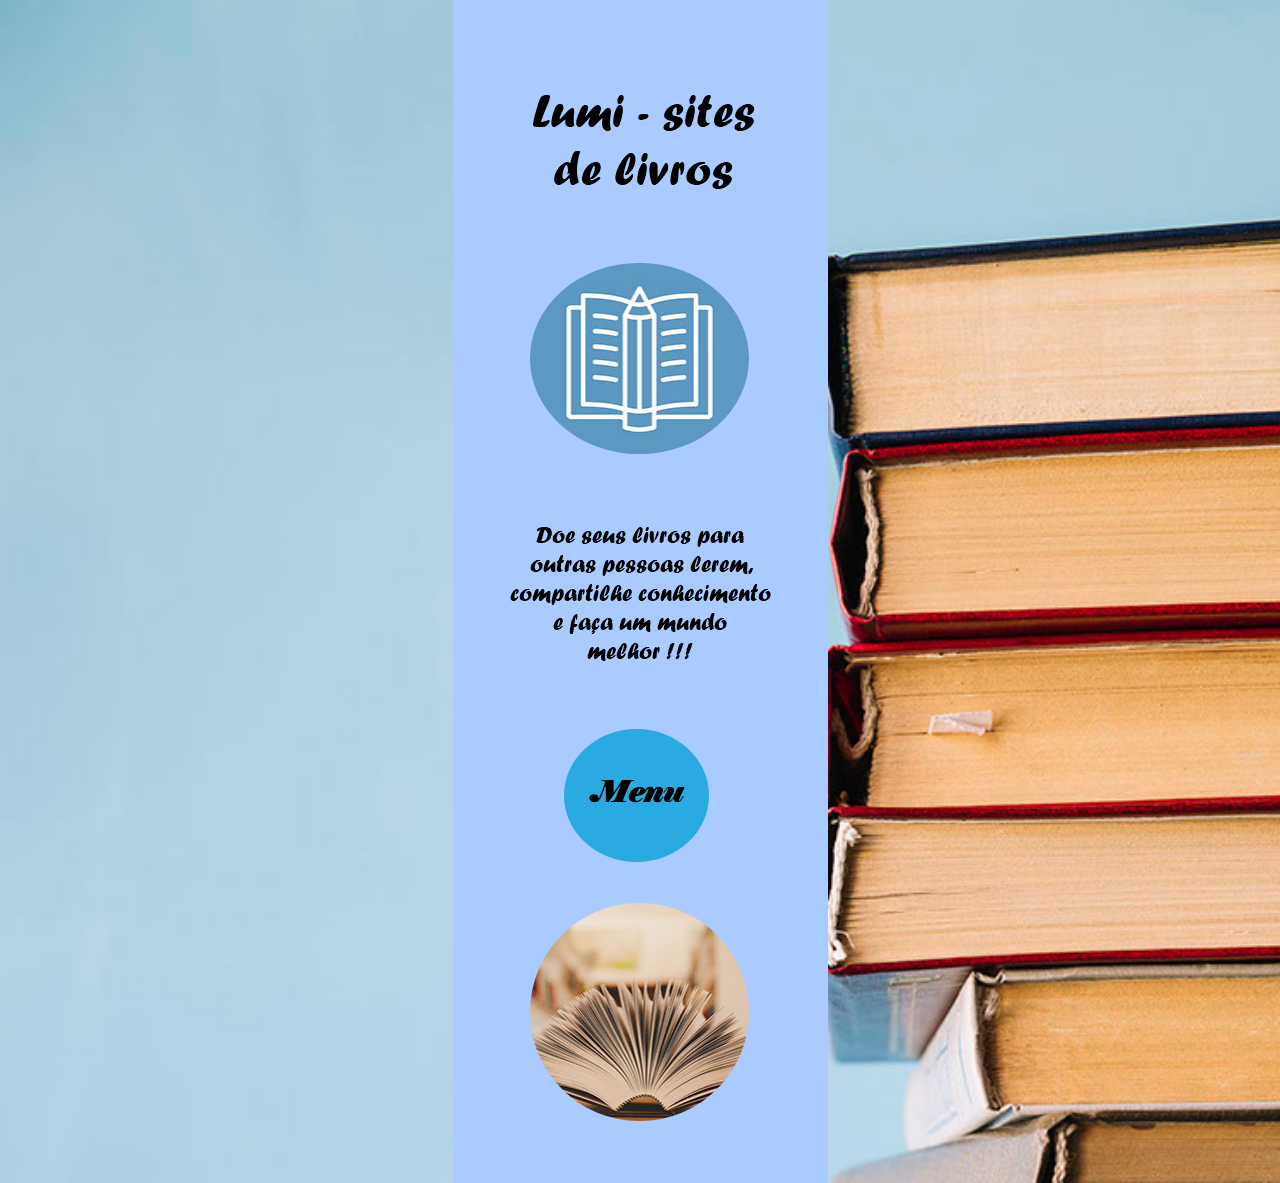
<file: Lumi/www/index.html>
<!DOCTYPE html>
<html class="nojs html css_verticalspacer" lang="en-US">
 <head>

  <meta http-equiv="Content-type" content="text/html;charset=UTF-8"/>
  <meta name="generator" content="2018.1.0.386"/>
  <meta name="viewport" content="width=device-width, initial-scale=1.0"/>
  
  <script type="text/javascript">
   // Update the 'nojs'/'js' class on the html node
document.documentElement.className = document.documentElement.className.replace(/\bnojs\b/g, 'js');

// Check that all required assets are uploaded and up-to-date
if(typeof Muse == "undefined") window.Muse = {}; window.Muse.assets = {"required":["museutils.js", "museconfig.js", "jquery.musepolyfill.bgsize.js", "jquery.watch.js", "require.js", "index.css"], "outOfDate":[]};
</script>
  
  <title>Menu</title>
  <!-- CSS -->
  <link rel="stylesheet" type="text/css" href="css/site_global.css?crc=444006867"/>
  <link rel="stylesheet" type="text/css" href="css/index.css?crc=4004175365" id="pagesheet"/>
   </head>
 <body class="museBGSize">

  <div class="clearfix borderbox" id="page"><!-- column -->
   <img class="colelem" id="u603-4" alt="Lumi - sites de livros" src="images/u603-4.png?crc=163438978" data-image-width="276"/><!-- rasterized frame -->
   <div class="rounded-corners clip_frame colelem" id="u1821"><!-- image -->
    <img class="block" id="u1821_img" src="images/6-livros-que-prometem-despertar-sua-criatividade-1024x1024-1-crop-u1821.jpg?crc=231735179" alt="" data-heightwidthratio="0.8761467889908257" data-image-width="218" data-image-height="191"/>
   </div>
   <img class="colelem" id="u676-6" alt="Doe seus livros para outras pessoas lerem, compartilhe conhecimento e faça um mundo melhor !!!" src="images/u676-6.png?crc=504369012" data-image-width="276"/><!-- rasterized frame -->
   <a class="nonblock nontext rounded-corners clearfix colelem" id="u1203" href="opcoes.html"><!-- group --><img class="grpelem" id="u1856-4" alt="Menu" src="images/u1856-4.png?crc=4098553895" data-image-width="105"/><!-- rasterized frame --></a>
   <div class="rounded-corners clip_frame colelem" id="u695"><!-- image -->
    <img class="block" id="u695_img" src="images/9076-crop-u695.jpg?crc=3839680694" alt="" data-heightwidthratio="1" data-image-width="218" data-image-height="218"/>
   </div>
   <div class="verticalspacer" data-offset-top="1121" data-content-above-spacer="1121" data-content-below-spacer="62" data-sizePolicy="fixed" data-pintopage="page_fixedLeft"></div>
  </div>
  <!-- Other scripts -->
  <script type="text/javascript">
   // Decide whether to suppress missing file error or not based on preference setting
var suppressMissingFileError = false
</script>
  <script type="text/javascript">
   window.Muse.assets.check=function(c){if(!window.Muse.assets.checked){window.Muse.assets.checked=!0;var b={},d=function(a,b){if(window.getComputedStyle){var c=window.getComputedStyle(a,null);return c&&c.getPropertyValue(b)||c&&c[b]||""}if(document.documentElement.currentStyle)return(c=a.currentStyle)&&c[b]||a.style&&a.style[b]||"";return""},a=function(a){if(a.match(/^rgb/))return a=a.replace(/\s+/g,"").match(/([\d\,]+)/gi)[0].split(","),(parseInt(a[0])<<16)+(parseInt(a[1])<<8)+parseInt(a[2]);if(a.match(/^\#/))return parseInt(a.substr(1),
16);return 0},f=function(f){for(var g=document.getElementsByTagName("link"),j=0;j<g.length;j++)if("text/css"==g[j].type){var l=(g[j].href||"").match(/\/?css\/([\w\-]+\.css)\?crc=(\d+)/);if(!l||!l[1]||!l[2])break;b[l[1]]=l[2]}g=document.createElement("div");g.className="version";g.style.cssText="display:none; width:1px; height:1px;";document.getElementsByTagName("body")[0].appendChild(g);for(j=0;j<Muse.assets.required.length;){var l=Muse.assets.required[j],k=l.match(/([\w\-\.]+)\.(\w+)$/),i=k&&k[1]?
k[1]:null,k=k&&k[2]?k[2]:null;switch(k.toLowerCase()){case "css":i=i.replace(/\W/gi,"_").replace(/^([^a-z])/gi,"_$1");g.className+=" "+i;i=a(d(g,"color"));k=a(d(g,"backgroundColor"));i!=0||k!=0?(Muse.assets.required.splice(j,1),"undefined"!=typeof b[l]&&(i!=b[l]>>>24||k!=(b[l]&16777215))&&Muse.assets.outOfDate.push(l)):j++;g.className="version";break;case "js":j++;break;default:throw Error("Unsupported file type: "+k);}}c?c().jquery!="1.8.3"&&Muse.assets.outOfDate.push("jquery-1.8.3.min.js"):Muse.assets.required.push("jquery-1.8.3.min.js");
g.parentNode.removeChild(g);if(Muse.assets.outOfDate.length||Muse.assets.required.length)g="Alguns arquivos no servidor podem estar ausentes ou incorretos. Limpe o cache do navegador e tente novamente. Se o problema persistir, entre em contato com o autor do site.",f&&Muse.assets.outOfDate.length&&(g+="\nOut of date: "+Muse.assets.outOfDate.join(",")),f&&Muse.assets.required.length&&(g+="\nMissing: "+Muse.assets.required.join(",")),suppressMissingFileError?(g+="\nUse SuppressMissingFileError key in AppPrefs.xml to show missing file error pop up.",console.log(g)):alert(g)};location&&location.search&&location.search.match&&location.search.match(/muse_debug/gi)?
setTimeout(function(){f(!0)},5E3):f()}};
var muse_init=function(){require.config({baseUrl:""});require(["jquery","museutils","whatinput","jquery.musepolyfill.bgsize","jquery.watch"],function(c){var $ = c;$(document).ready(function(){try{
window.Muse.assets.check($);/* body */
Muse.Utils.transformMarkupToFixBrowserProblemsPreInit();/* body */
Muse.Utils.prepHyperlinks(true);/* body */
Muse.Utils.makeButtonsVisibleAfterSettingMinWidth();/* body */
Muse.Utils.fullPage('#page');/* 100% height page */
Muse.Utils.showWidgetsWhenReady();/* body */
Muse.Utils.transformMarkupToFixBrowserProblems();/* body */
}catch(b){if(b&&"function"==typeof b.notify?b.notify():Muse.Assert.fail("Error calling selector function: "+b),false)throw b;}})})};

</script>
  <!-- RequireJS script -->
  <script src="scripts/require.js?crc=7928878" type="text/javascript" async data-main="scripts/museconfig.js?crc=4286661555" onload="if (requirejs) requirejs.onError = function(requireType, requireModule) { if (requireType && requireType.toString && requireType.toString().indexOf && 0 <= requireType.toString().indexOf('#scripterror')) window.Muse.assets.check(); }" onerror="window.Muse.assets.check();"></script>
   </body>
</html>
</file>
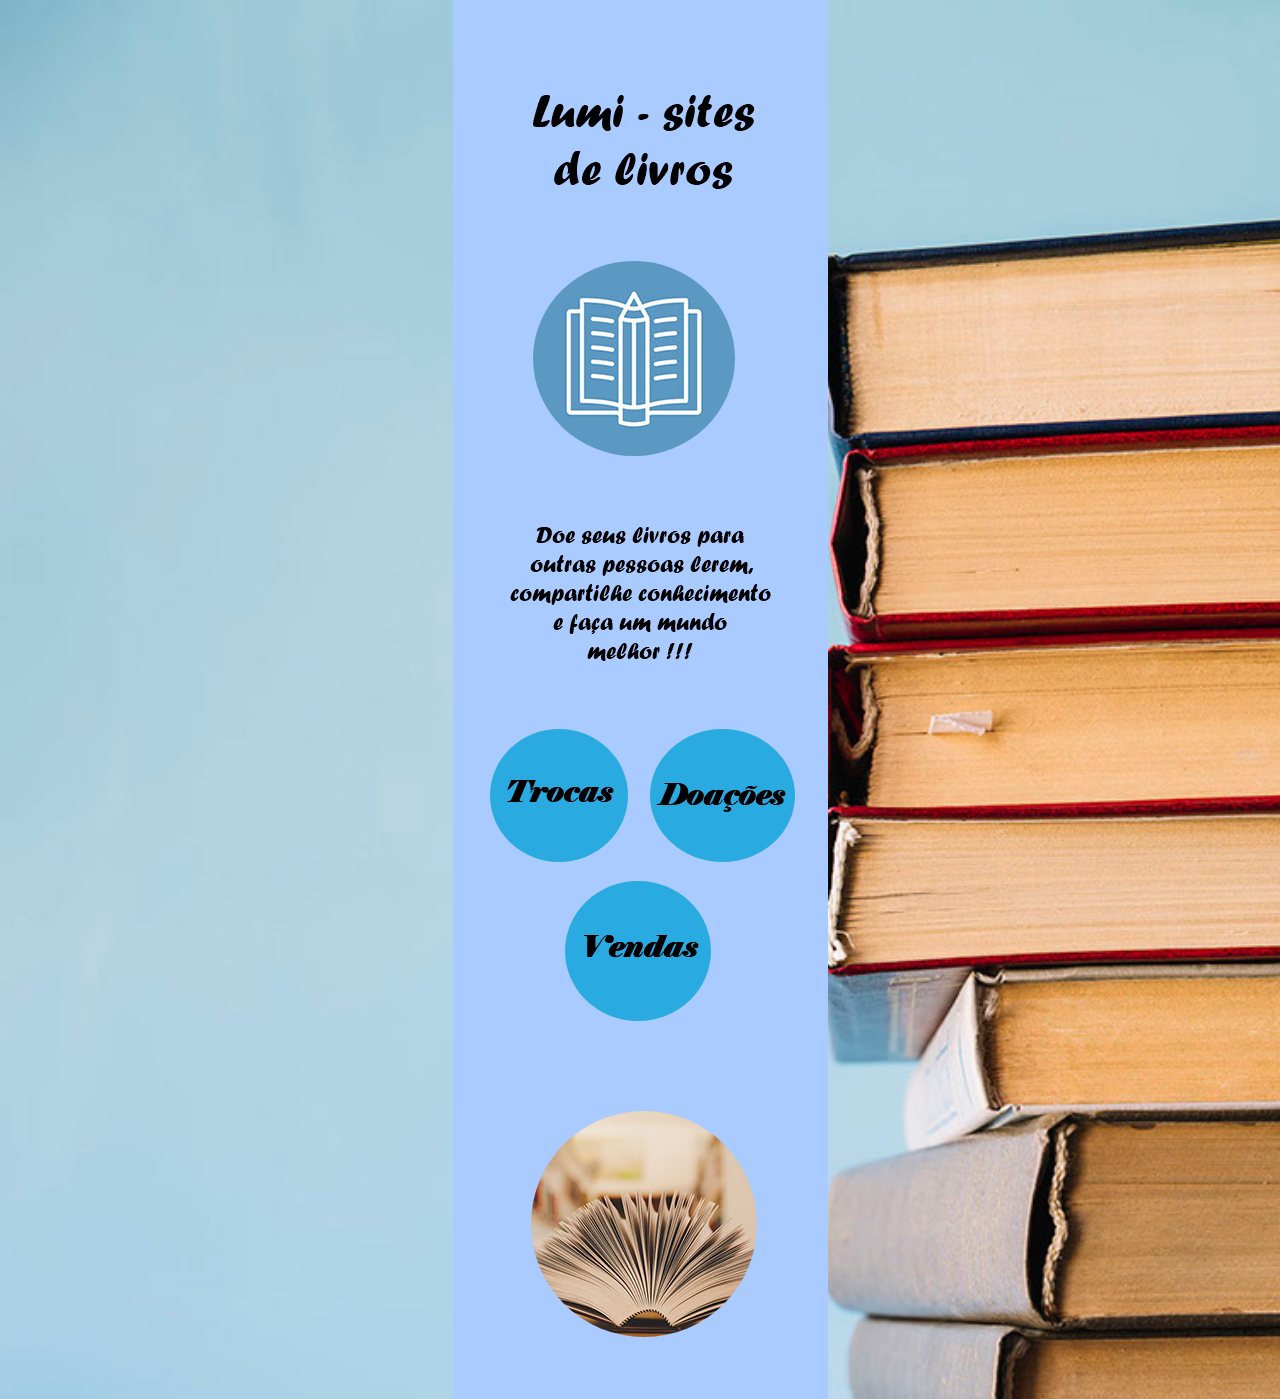
<file: Lumi/www/opcoes.html>
<!DOCTYPE html>
<html class="nojs html css_verticalspacer" lang="en-US">
 <head>

  <meta http-equiv="Content-type" content="text/html;charset=UTF-8"/>
  <meta name="generator" content="2018.1.0.386"/>
  <meta name="viewport" content="width=device-width, initial-scale=1.0"/>
  
  <script type="text/javascript">
   // Update the 'nojs'/'js' class on the html node
document.documentElement.className = document.documentElement.className.replace(/\bnojs\b/g, 'js');

// Check that all required assets are uploaded and up-to-date
if(typeof Muse == "undefined") window.Muse = {}; window.Muse.assets = {"required":["museutils.js", "museconfig.js", "jquery.musepolyfill.bgsize.js", "jquery.watch.js", "require.js", "opcoes.css"], "outOfDate":[]};
</script>
  
  <title>Opcoes</title>
  <!-- CSS -->
  <link rel="stylesheet" type="text/css" href="css/site_global.css?crc=444006867"/>
  <link rel="stylesheet" type="text/css" href="css/opcoes.css?crc=483537266" id="pagesheet"/>
   </head>
 <body class="museBGSize">

  <div class="clearfix borderbox" id="page"><!-- group -->
   <div class="clearfix grpelem" id="pu1609-4"><!-- column -->
    <img class="colelem" id="u1609-4" alt="Lumi - sites de livros " src="images/u1609-4.png?crc=163438978" data-image-width="276"/><!-- rasterized frame -->
    <div class="rounded-corners clip_frame colelem" id="u1834"><!-- image -->
     <img class="block" id="u1834_img" src="images/6-livros-que-prometem-despertar-sua-criatividade-1024x1024-1-crop-u1834.jpg?crc=489965705" alt="" data-heightwidthratio="0.9653465346534653" data-image-width="202" data-image-height="195"/>
    </div>
    <img class="colelem" id="u1613-6" alt="Doe seus livros para outras pessoas lerem, compartilhe conhecimento e faça um mundo melhor !!!" src="images/u1613-6.png?crc=504369012" data-image-width="276"/><!-- rasterized frame -->
    <div class="clearfix colelem" id="pu1616"><!-- group -->
     <a class="nonblock nontext rounded-corners clearfix grpelem" id="u1616" href="site-de-trocas.html"><!-- group --><img class="grpelem" id="u1625-4" alt="Trocas" src="images/u1625-4.png?crc=3900729819" data-image-width="115"/><!-- rasterized frame --></a>
     <a class="nonblock nontext rounded-corners clearfix grpelem" id="u1622" href="site-de-doacao.html"><!-- group --><img class="grpelem" id="u1630-4" alt="Doações" src="images/u1630-4.png?crc=349638869" data-image-width="131"/><!-- rasterized frame --></a>
    </div>
    <a class="nonblock nontext rounded-corners clearfix colelem" id="u1847" href="site-de-venda.html"><!-- group --><img class="grpelem" id="u1850-4" alt="Vendas" src="images/u1850-4.png?crc=304915443" data-image-width="125"/><!-- rasterized frame --></a>
    <div class="rounded-corners clip_frame colelem" id="u1614"><!-- image -->
     <img class="block" id="u1614_img" src="images/9076-crop-u1614.jpg?crc=4152498619" alt="" data-heightwidthratio="1" data-image-width="226" data-image-height="226"/>
    </div>
   </div>
   <div class="clearfix grpelem" id="u1853-3"><!-- content -->
    <p>&nbsp;</p>
   </div>
   <div class="verticalspacer" data-offset-top="1337" data-content-above-spacer="1337" data-content-below-spacer="62" data-sizePolicy="fixed" data-pintopage="page_fixedLeft"></div>
  </div>
  <!-- Other scripts -->
  <script type="text/javascript">
   // Decide whether to suppress missing file error or not based on preference setting
var suppressMissingFileError = false
</script>
  <script type="text/javascript">
   window.Muse.assets.check=function(c){if(!window.Muse.assets.checked){window.Muse.assets.checked=!0;var b={},d=function(a,b){if(window.getComputedStyle){var c=window.getComputedStyle(a,null);return c&&c.getPropertyValue(b)||c&&c[b]||""}if(document.documentElement.currentStyle)return(c=a.currentStyle)&&c[b]||a.style&&a.style[b]||"";return""},a=function(a){if(a.match(/^rgb/))return a=a.replace(/\s+/g,"").match(/([\d\,]+)/gi)[0].split(","),(parseInt(a[0])<<16)+(parseInt(a[1])<<8)+parseInt(a[2]);if(a.match(/^\#/))return parseInt(a.substr(1),
16);return 0},f=function(f){for(var g=document.getElementsByTagName("link"),j=0;j<g.length;j++)if("text/css"==g[j].type){var l=(g[j].href||"").match(/\/?css\/([\w\-]+\.css)\?crc=(\d+)/);if(!l||!l[1]||!l[2])break;b[l[1]]=l[2]}g=document.createElement("div");g.className="version";g.style.cssText="display:none; width:1px; height:1px;";document.getElementsByTagName("body")[0].appendChild(g);for(j=0;j<Muse.assets.required.length;){var l=Muse.assets.required[j],k=l.match(/([\w\-\.]+)\.(\w+)$/),i=k&&k[1]?
k[1]:null,k=k&&k[2]?k[2]:null;switch(k.toLowerCase()){case "css":i=i.replace(/\W/gi,"_").replace(/^([^a-z])/gi,"_$1");g.className+=" "+i;i=a(d(g,"color"));k=a(d(g,"backgroundColor"));i!=0||k!=0?(Muse.assets.required.splice(j,1),"undefined"!=typeof b[l]&&(i!=b[l]>>>24||k!=(b[l]&16777215))&&Muse.assets.outOfDate.push(l)):j++;g.className="version";break;case "js":j++;break;default:throw Error("Unsupported file type: "+k);}}c?c().jquery!="1.8.3"&&Muse.assets.outOfDate.push("jquery-1.8.3.min.js"):Muse.assets.required.push("jquery-1.8.3.min.js");
g.parentNode.removeChild(g);if(Muse.assets.outOfDate.length||Muse.assets.required.length)g="Alguns arquivos no servidor podem estar ausentes ou incorretos. Limpe o cache do navegador e tente novamente. Se o problema persistir, entre em contato com o autor do site.",f&&Muse.assets.outOfDate.length&&(g+="\nOut of date: "+Muse.assets.outOfDate.join(",")),f&&Muse.assets.required.length&&(g+="\nMissing: "+Muse.assets.required.join(",")),suppressMissingFileError?(g+="\nUse SuppressMissingFileError key in AppPrefs.xml to show missing file error pop up.",console.log(g)):alert(g)};location&&location.search&&location.search.match&&location.search.match(/muse_debug/gi)?
setTimeout(function(){f(!0)},5E3):f()}};
var muse_init=function(){require.config({baseUrl:""});require(["jquery","museutils","whatinput","jquery.musepolyfill.bgsize","jquery.watch"],function(c){var $ = c;$(document).ready(function(){try{
window.Muse.assets.check($);/* body */
Muse.Utils.transformMarkupToFixBrowserProblemsPreInit();/* body */
Muse.Utils.prepHyperlinks(true);/* body */
Muse.Utils.makeButtonsVisibleAfterSettingMinWidth();/* body */
Muse.Utils.fullPage('#page');/* 100% height page */
Muse.Utils.showWidgetsWhenReady();/* body */
Muse.Utils.transformMarkupToFixBrowserProblems();/* body */
}catch(b){if(b&&"function"==typeof b.notify?b.notify():Muse.Assert.fail("Error calling selector function: "+b),false)throw b;}})})};

</script>
  <!-- RequireJS script -->
  <script src="scripts/require.js?crc=7928878" type="text/javascript" async data-main="scripts/museconfig.js?crc=4286661555" onload="if (requirejs) requirejs.onError = function(requireType, requireModule) { if (requireType && requireType.toString && requireType.toString().indexOf && 0 <= requireType.toString().indexOf('#scripterror')) window.Muse.assets.check(); }" onerror="window.Muse.assets.check();"></script>
   </body>
</html>
</file>
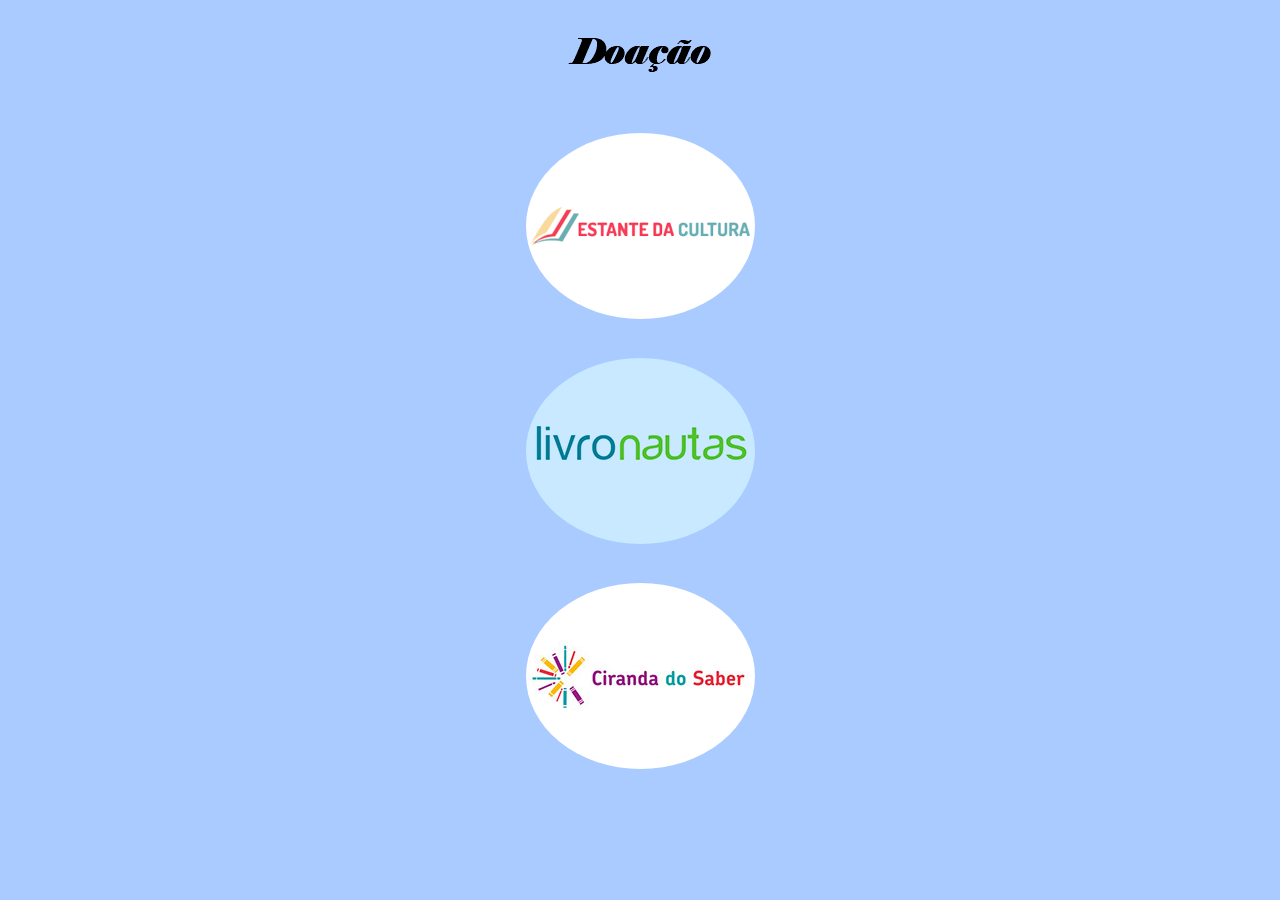
<file: Lumi/www/site-de-doacao.html>
<!DOCTYPE html>
<html class="nojs html css_verticalspacer" lang="en-US">
 <head>

  <meta http-equiv="Content-type" content="text/html;charset=UTF-8"/>
  <meta name="generator" content="2018.1.0.386"/>
  <meta name="viewport" content="width=device-width, initial-scale=1.0"/>
  
  <script type="text/javascript">
   // Update the 'nojs'/'js' class on the html node
document.documentElement.className = document.documentElement.className.replace(/\bnojs\b/g, 'js');

// Check that all required assets are uploaded and up-to-date
if(typeof Muse == "undefined") window.Muse = {}; window.Muse.assets = {"required":["museutils.js", "museconfig.js", "jquery.musepolyfill.bgsize.js", "jquery.watch.js", "require.js", "site-de-doacao.css"], "outOfDate":[]};
</script>
  
  <title>Site de Doacao</title>
  <!-- CSS -->
  <link rel="stylesheet" type="text/css" href="css/site_global.css?crc=444006867"/>
  <link rel="stylesheet" type="text/css" href="css/site-de-doacao.css?crc=3884978818" id="pagesheet"/>
   </head>
 <body>

  <div class="clearfix borderbox" id="page"><!-- column -->
   <img class="colelem" id="u1714-4" alt="Doação" src="images/u1714-4.png?crc=4030720702" data-image-width="188"/><!-- rasterized frame -->
   <a class="nonblock nontext rounded-corners colelem" id="u2030" href="http://estantedacultura.com.br/?utm_source=google&amp;utm_medium=cpc&amp;utm_campaign=googleads&amp;gclid=CjwKCAjw1ej5BRBhEiwAfHyh1Lg4S1UgfUehJCwMzTT0tA10YyNrSsP2_gqJ2_zdHTalWmT9c883VhoCtvsQAvD_BwE#sobre"><!-- simple frame --></a>
   <a class="nonblock nontext rounded-corners clip_frame colelem" id="u2075" href="http://www.livronautas.com.br/receba-doacoes-de-livros"><!-- image --><img class="block" id="u2075_img" src="images/livronautas-crop-u2075.png?crc=455153852" alt="" data-heightwidthratio="0.8122270742358079" data-image-width="229" data-image-height="186"/></a>
   <a class="nonblock nontext museBGSize rounded-corners colelem" id="u2117" href="https://www.cirandadosaber.com.br/"><!-- content --><div class="fluid_height_spacer"></div></a>
   <div class="verticalspacer" data-offset-top="769" data-content-above-spacer="769" data-content-below-spacer="62" data-sizePolicy="fixed" data-pintopage="page_fixedLeft"></div>
  </div>
  <!-- Other scripts -->
  <script type="text/javascript">
   // Decide whether to suppress missing file error or not based on preference setting
var suppressMissingFileError = false
</script>
  <script type="text/javascript">
   window.Muse.assets.check=function(c){if(!window.Muse.assets.checked){window.Muse.assets.checked=!0;var b={},d=function(a,b){if(window.getComputedStyle){var c=window.getComputedStyle(a,null);return c&&c.getPropertyValue(b)||c&&c[b]||""}if(document.documentElement.currentStyle)return(c=a.currentStyle)&&c[b]||a.style&&a.style[b]||"";return""},a=function(a){if(a.match(/^rgb/))return a=a.replace(/\s+/g,"").match(/([\d\,]+)/gi)[0].split(","),(parseInt(a[0])<<16)+(parseInt(a[1])<<8)+parseInt(a[2]);if(a.match(/^\#/))return parseInt(a.substr(1),
16);return 0},f=function(f){for(var g=document.getElementsByTagName("link"),j=0;j<g.length;j++)if("text/css"==g[j].type){var l=(g[j].href||"").match(/\/?css\/([\w\-]+\.css)\?crc=(\d+)/);if(!l||!l[1]||!l[2])break;b[l[1]]=l[2]}g=document.createElement("div");g.className="version";g.style.cssText="display:none; width:1px; height:1px;";document.getElementsByTagName("body")[0].appendChild(g);for(j=0;j<Muse.assets.required.length;){var l=Muse.assets.required[j],k=l.match(/([\w\-\.]+)\.(\w+)$/),i=k&&k[1]?
k[1]:null,k=k&&k[2]?k[2]:null;switch(k.toLowerCase()){case "css":i=i.replace(/\W/gi,"_").replace(/^([^a-z])/gi,"_$1");g.className+=" "+i;i=a(d(g,"color"));k=a(d(g,"backgroundColor"));i!=0||k!=0?(Muse.assets.required.splice(j,1),"undefined"!=typeof b[l]&&(i!=b[l]>>>24||k!=(b[l]&16777215))&&Muse.assets.outOfDate.push(l)):j++;g.className="version";break;case "js":j++;break;default:throw Error("Unsupported file type: "+k);}}c?c().jquery!="1.8.3"&&Muse.assets.outOfDate.push("jquery-1.8.3.min.js"):Muse.assets.required.push("jquery-1.8.3.min.js");
g.parentNode.removeChild(g);if(Muse.assets.outOfDate.length||Muse.assets.required.length)g="Alguns arquivos no servidor podem estar ausentes ou incorretos. Limpe o cache do navegador e tente novamente. Se o problema persistir, entre em contato com o autor do site.",f&&Muse.assets.outOfDate.length&&(g+="\nOut of date: "+Muse.assets.outOfDate.join(",")),f&&Muse.assets.required.length&&(g+="\nMissing: "+Muse.assets.required.join(",")),suppressMissingFileError?(g+="\nUse SuppressMissingFileError key in AppPrefs.xml to show missing file error pop up.",console.log(g)):alert(g)};location&&location.search&&location.search.match&&location.search.match(/muse_debug/gi)?
setTimeout(function(){f(!0)},5E3):f()}};
var muse_init=function(){require.config({baseUrl:""});require(["jquery","museutils","whatinput","jquery.musepolyfill.bgsize","jquery.watch"],function(c){var $ = c;$(document).ready(function(){try{
window.Muse.assets.check($);/* body */
Muse.Utils.transformMarkupToFixBrowserProblemsPreInit();/* body */
Muse.Utils.prepHyperlinks(true);/* body */
Muse.Utils.makeButtonsVisibleAfterSettingMinWidth();/* body */
Muse.Utils.fullPage('#page');/* 100% height page */
Muse.Utils.showWidgetsWhenReady();/* body */
Muse.Utils.transformMarkupToFixBrowserProblems();/* body */
}catch(b){if(b&&"function"==typeof b.notify?b.notify():Muse.Assert.fail("Error calling selector function: "+b),false)throw b;}})})};

</script>
  <!-- RequireJS script -->
  <script src="scripts/require.js?crc=7928878" type="text/javascript" async data-main="scripts/museconfig.js?crc=4286661555" onload="if (requirejs) requirejs.onError = function(requireType, requireModule) { if (requireType && requireType.toString && requireType.toString().indexOf && 0 <= requireType.toString().indexOf('#scripterror')) window.Muse.assets.check(); }" onerror="window.Muse.assets.check();"></script>
   </body>
</html>
</file>
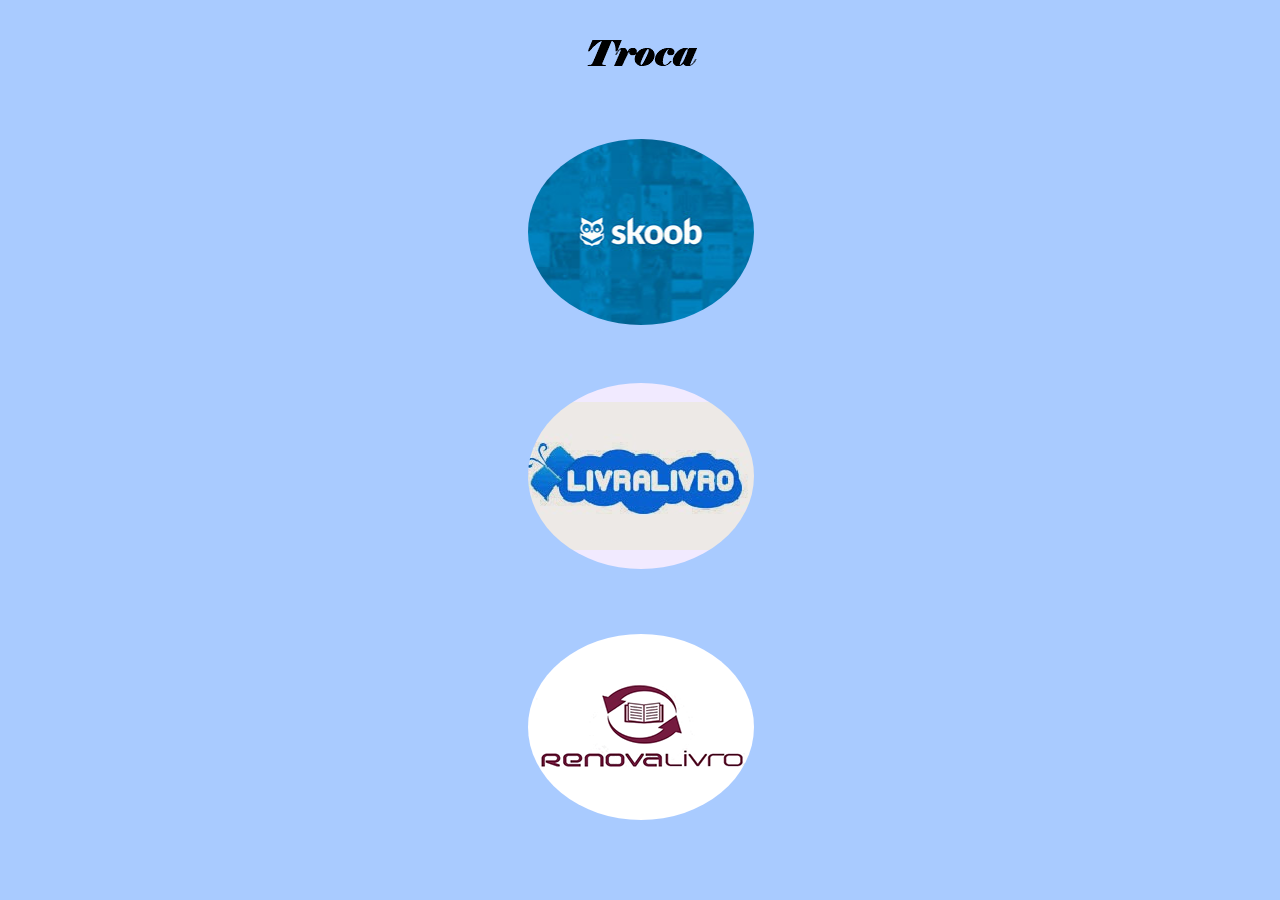
<file: Lumi/www/site-de-trocas.html>
<!DOCTYPE html>
<html class="nojs html css_verticalspacer" lang="en-US">
 <head>

  <meta http-equiv="Content-type" content="text/html;charset=UTF-8"/>
  <meta name="generator" content="2018.1.0.386"/>
  <meta name="viewport" content="width=device-width, initial-scale=1.0"/>
  
  <script type="text/javascript">
   // Update the 'nojs'/'js' class on the html node
document.documentElement.className = document.documentElement.className.replace(/\bnojs\b/g, 'js');

// Check that all required assets are uploaded and up-to-date
if(typeof Muse == "undefined") window.Muse = {}; window.Muse.assets = {"required":["museutils.js", "museconfig.js", "jquery.musepolyfill.bgsize.js", "jquery.watch.js", "require.js", "site-de-trocas.css"], "outOfDate":[]};
</script>
  
  <title>Site de Trocas</title>
  <!-- CSS -->
  <link rel="stylesheet" type="text/css" href="css/site_global.css?crc=444006867"/>
  <link rel="stylesheet" type="text/css" href="css/site-de-trocas.css?crc=4112933202" id="pagesheet"/>
   </head>
 <body>

  <div class="clearfix borderbox" id="page"><!-- column -->
   <img class="colelem" id="u1651-4" alt="Troca" src="images/u1651-4.png?crc=387983674" data-image-width="231"/><!-- rasterized frame -->
   <a class="nonblock nontext museBGSize rounded-corners colelem" id="u2160" href="https://www.skoob.com.br/plus/"><!-- content --><div class="fluid_height_spacer"></div></a>
   <a class="nonblock nontext rounded-corners colelem" id="u2171" href="https://www.livralivro.com.br/"><!-- content --><div class="fluid_height_spacer"></div></a>
   <a class="nonblock nontext museBGSize rounded-corners colelem" id="u2182" href="https://www.renovalivro.com.br/"><!-- content --><div class="fluid_height_spacer"></div></a>
   <div class="verticalspacer" data-offset-top="820" data-content-above-spacer="820" data-content-below-spacer="62" data-sizePolicy="fixed" data-pintopage="page_fixedLeft"></div>
  </div>
  <!-- Other scripts -->
  <script type="text/javascript">
   // Decide whether to suppress missing file error or not based on preference setting
var suppressMissingFileError = false
</script>
  <script type="text/javascript">
   window.Muse.assets.check=function(c){if(!window.Muse.assets.checked){window.Muse.assets.checked=!0;var b={},d=function(a,b){if(window.getComputedStyle){var c=window.getComputedStyle(a,null);return c&&c.getPropertyValue(b)||c&&c[b]||""}if(document.documentElement.currentStyle)return(c=a.currentStyle)&&c[b]||a.style&&a.style[b]||"";return""},a=function(a){if(a.match(/^rgb/))return a=a.replace(/\s+/g,"").match(/([\d\,]+)/gi)[0].split(","),(parseInt(a[0])<<16)+(parseInt(a[1])<<8)+parseInt(a[2]);if(a.match(/^\#/))return parseInt(a.substr(1),
16);return 0},f=function(f){for(var g=document.getElementsByTagName("link"),j=0;j<g.length;j++)if("text/css"==g[j].type){var l=(g[j].href||"").match(/\/?css\/([\w\-]+\.css)\?crc=(\d+)/);if(!l||!l[1]||!l[2])break;b[l[1]]=l[2]}g=document.createElement("div");g.className="version";g.style.cssText="display:none; width:1px; height:1px;";document.getElementsByTagName("body")[0].appendChild(g);for(j=0;j<Muse.assets.required.length;){var l=Muse.assets.required[j],k=l.match(/([\w\-\.]+)\.(\w+)$/),i=k&&k[1]?
k[1]:null,k=k&&k[2]?k[2]:null;switch(k.toLowerCase()){case "css":i=i.replace(/\W/gi,"_").replace(/^([^a-z])/gi,"_$1");g.className+=" "+i;i=a(d(g,"color"));k=a(d(g,"backgroundColor"));i!=0||k!=0?(Muse.assets.required.splice(j,1),"undefined"!=typeof b[l]&&(i!=b[l]>>>24||k!=(b[l]&16777215))&&Muse.assets.outOfDate.push(l)):j++;g.className="version";break;case "js":j++;break;default:throw Error("Unsupported file type: "+k);}}c?c().jquery!="1.8.3"&&Muse.assets.outOfDate.push("jquery-1.8.3.min.js"):Muse.assets.required.push("jquery-1.8.3.min.js");
g.parentNode.removeChild(g);if(Muse.assets.outOfDate.length||Muse.assets.required.length)g="Alguns arquivos no servidor podem estar ausentes ou incorretos. Limpe o cache do navegador e tente novamente. Se o problema persistir, entre em contato com o autor do site.",f&&Muse.assets.outOfDate.length&&(g+="\nOut of date: "+Muse.assets.outOfDate.join(",")),f&&Muse.assets.required.length&&(g+="\nMissing: "+Muse.assets.required.join(",")),suppressMissingFileError?(g+="\nUse SuppressMissingFileError key in AppPrefs.xml to show missing file error pop up.",console.log(g)):alert(g)};location&&location.search&&location.search.match&&location.search.match(/muse_debug/gi)?
setTimeout(function(){f(!0)},5E3):f()}};
var muse_init=function(){require.config({baseUrl:""});require(["jquery","museutils","whatinput","jquery.musepolyfill.bgsize","jquery.watch"],function(c){var $ = c;$(document).ready(function(){try{
window.Muse.assets.check($);/* body */
Muse.Utils.transformMarkupToFixBrowserProblemsPreInit();/* body */
Muse.Utils.prepHyperlinks(true);/* body */
Muse.Utils.makeButtonsVisibleAfterSettingMinWidth();/* body */
Muse.Utils.fullPage('#page');/* 100% height page */
Muse.Utils.showWidgetsWhenReady();/* body */
Muse.Utils.transformMarkupToFixBrowserProblems();/* body */
}catch(b){if(b&&"function"==typeof b.notify?b.notify():Muse.Assert.fail("Error calling selector function: "+b),false)throw b;}})})};

</script>
  <!-- RequireJS script -->
  <script src="scripts/require.js?crc=7928878" type="text/javascript" async data-main="scripts/museconfig.js?crc=4286661555" onload="if (requirejs) requirejs.onError = function(requireType, requireModule) { if (requireType && requireType.toString && requireType.toString().indexOf && 0 <= requireType.toString().indexOf('#scripterror')) window.Muse.assets.check(); }" onerror="window.Muse.assets.check();"></script>
   </body>
</html>
</file>
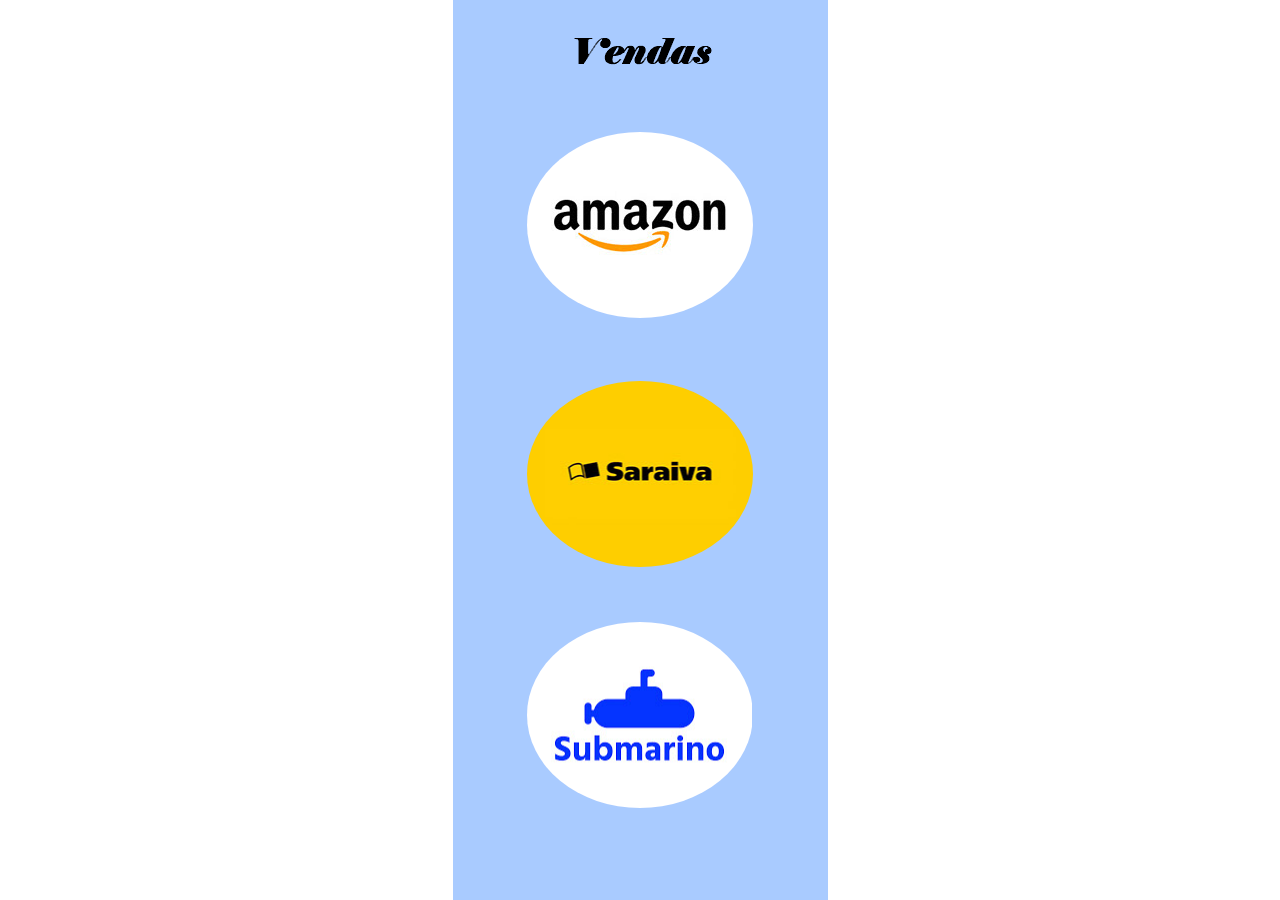
<file: Lumi/www/site-de-venda.html>
<!DOCTYPE html>
<html class="nojs html css_verticalspacer" lang="en-US">
 <head>

  <meta http-equiv="Content-type" content="text/html;charset=UTF-8"/>
  <meta name="generator" content="2018.1.0.386"/>
  <meta name="viewport" content="width=device-width, initial-scale=1.0"/>
  
  <script type="text/javascript">
   // Update the 'nojs'/'js' class on the html node
document.documentElement.className = document.documentElement.className.replace(/\bnojs\b/g, 'js');

// Check that all required assets are uploaded and up-to-date
if(typeof Muse == "undefined") window.Muse = {}; window.Muse.assets = {"required":["museutils.js", "museconfig.js", "jquery.musepolyfill.bgsize.js", "jquery.watch.js", "require.js", "site-de-venda.css"], "outOfDate":[]};
</script>
  
  <title>Site de Venda</title>
  <!-- CSS -->
  <link rel="stylesheet" type="text/css" href="css/site_global.css?crc=444006867"/>
  <link rel="stylesheet" type="text/css" href="css/site-de-venda.css?crc=4209971568" id="pagesheet"/>
   </head>
 <body>

  <div class="clearfix borderbox" id="page"><!-- column -->
   <img class="colelem" id="u1871-4" alt="Vendas" src="images/u1871-4.png?crc=4022776881" data-image-width="188"/><!-- rasterized frame -->
   <a class="nonblock nontext museBGSize rounded-corners colelem" id="u2196" href="https://www.amazon.com.br/b/?ie=UTF8&amp;node=6740748011&amp;tag=hydrbrgk-20&amp;ref=pd_sl_47owjyma05_e&amp;adgrpid=88089613424&amp;hvpon"><!-- content --><div class="fluid_height_spacer"></div></a>
   <a class="nonblock nontext museBGSize rounded-corners colelem" id="u2207" href="https://www.saraiva.com.br/livros"><!-- content --><div class="fluid_height_spacer"></div></a>
   <a class="nonblock nontext rounded-corners colelem" id="u2218" href="https://www.submarino.com.br/categoria/livros"><!-- content --><div class="fluid_height_spacer"></div></a>
   <div class="verticalspacer" data-offset-top="808" data-content-above-spacer="808" data-content-below-spacer="62" data-sizePolicy="fixed" data-pintopage="page_fixedLeft"></div>
  </div>
  <!-- Other scripts -->
  <script type="text/javascript">
   // Decide whether to suppress missing file error or not based on preference setting
var suppressMissingFileError = false
</script>
  <script type="text/javascript">
   window.Muse.assets.check=function(c){if(!window.Muse.assets.checked){window.Muse.assets.checked=!0;var b={},d=function(a,b){if(window.getComputedStyle){var c=window.getComputedStyle(a,null);return c&&c.getPropertyValue(b)||c&&c[b]||""}if(document.documentElement.currentStyle)return(c=a.currentStyle)&&c[b]||a.style&&a.style[b]||"";return""},a=function(a){if(a.match(/^rgb/))return a=a.replace(/\s+/g,"").match(/([\d\,]+)/gi)[0].split(","),(parseInt(a[0])<<16)+(parseInt(a[1])<<8)+parseInt(a[2]);if(a.match(/^\#/))return parseInt(a.substr(1),
16);return 0},f=function(f){for(var g=document.getElementsByTagName("link"),j=0;j<g.length;j++)if("text/css"==g[j].type){var l=(g[j].href||"").match(/\/?css\/([\w\-]+\.css)\?crc=(\d+)/);if(!l||!l[1]||!l[2])break;b[l[1]]=l[2]}g=document.createElement("div");g.className="version";g.style.cssText="display:none; width:1px; height:1px;";document.getElementsByTagName("body")[0].appendChild(g);for(j=0;j<Muse.assets.required.length;){var l=Muse.assets.required[j],k=l.match(/([\w\-\.]+)\.(\w+)$/),i=k&&k[1]?
k[1]:null,k=k&&k[2]?k[2]:null;switch(k.toLowerCase()){case "css":i=i.replace(/\W/gi,"_").replace(/^([^a-z])/gi,"_$1");g.className+=" "+i;i=a(d(g,"color"));k=a(d(g,"backgroundColor"));i!=0||k!=0?(Muse.assets.required.splice(j,1),"undefined"!=typeof b[l]&&(i!=b[l]>>>24||k!=(b[l]&16777215))&&Muse.assets.outOfDate.push(l)):j++;g.className="version";break;case "js":j++;break;default:throw Error("Unsupported file type: "+k);}}c?c().jquery!="1.8.3"&&Muse.assets.outOfDate.push("jquery-1.8.3.min.js"):Muse.assets.required.push("jquery-1.8.3.min.js");
g.parentNode.removeChild(g);if(Muse.assets.outOfDate.length||Muse.assets.required.length)g="Alguns arquivos no servidor podem estar ausentes ou incorretos. Limpe o cache do navegador e tente novamente. Se o problema persistir, entre em contato com o autor do site.",f&&Muse.assets.outOfDate.length&&(g+="\nOut of date: "+Muse.assets.outOfDate.join(",")),f&&Muse.assets.required.length&&(g+="\nMissing: "+Muse.assets.required.join(",")),suppressMissingFileError?(g+="\nUse SuppressMissingFileError key in AppPrefs.xml to show missing file error pop up.",console.log(g)):alert(g)};location&&location.search&&location.search.match&&location.search.match(/muse_debug/gi)?
setTimeout(function(){f(!0)},5E3):f()}};
var muse_init=function(){require.config({baseUrl:""});require(["jquery","museutils","whatinput","jquery.musepolyfill.bgsize","jquery.watch"],function(c){var $ = c;$(document).ready(function(){try{
window.Muse.assets.check($);/* body */
Muse.Utils.transformMarkupToFixBrowserProblemsPreInit();/* body */
Muse.Utils.prepHyperlinks(true);/* body */
Muse.Utils.makeButtonsVisibleAfterSettingMinWidth();/* body */
Muse.Utils.fullPage('#page');/* 100% height page */
Muse.Utils.showWidgetsWhenReady();/* body */
Muse.Utils.transformMarkupToFixBrowserProblems();/* body */
}catch(b){if(b&&"function"==typeof b.notify?b.notify():Muse.Assert.fail("Error calling selector function: "+b),false)throw b;}})})};

</script>
  <!-- RequireJS script -->
  <script src="scripts/require.js?crc=7928878" type="text/javascript" async data-main="scripts/museconfig.js?crc=4286661555" onload="if (requirejs) requirejs.onError = function(requireType, requireModule) { if (requireType && requireType.toString && requireType.toString().indexOf && 0 <= requireType.toString().indexOf('#scripterror')) window.Muse.assets.check(); }" onerror="window.Muse.assets.check();"></script>
   </body>
</html>
</file>
<file: Lumi/www/css/site_global.css>
html{min-height:100%;min-width:100%;-ms-text-size-adjust:none;}body,div,dl,dt,dd,ul,ol,li,nav,h1,h2,h3,h4,h5,h6,pre,code,form,fieldset,legend,input,button,textarea,p,blockquote,th,td,a{margin:0px;padding:0px;border-width:0px;border-style:solid;border-color:transparent;-webkit-transform-origin:left top;-ms-transform-origin:left top;-o-transform-origin:left top;transform-origin:left top;background-repeat:no-repeat;}button.submit-btn{-moz-box-sizing:content-box;-webkit-box-sizing:content-box;box-sizing:content-box;}.transition{-webkit-transition-property:background-image,background-position,background-color,border-color,border-radius,color,font-size,font-style,font-weight,letter-spacing,line-height,text-align,box-shadow,text-shadow,opacity;transition-property:background-image,background-position,background-color,border-color,border-radius,color,font-size,font-style,font-weight,letter-spacing,line-height,text-align,box-shadow,text-shadow,opacity;}.transition *{-webkit-transition:inherit;transition:inherit;}table{border-collapse:collapse;border-spacing:0px;}fieldset,img{border:0px;border-style:solid;-webkit-transform-origin:left top;-ms-transform-origin:left top;-o-transform-origin:left top;transform-origin:left top;}address,caption,cite,code,dfn,em,strong,th,var,optgroup{font-style:inherit;font-weight:inherit;}del,ins{text-decoration:none;}li{list-style:none;}caption,th{text-align:left;}h1,h2,h3,h4,h5,h6{font-size:100%;font-weight:inherit;}input,button,textarea,select,optgroup,option{font-family:inherit;font-size:inherit;font-style:inherit;font-weight:inherit;}.form-grp input,.form-grp textarea{-webkit-appearance:none;-webkit-border-radius:0;}body{font-family:Arial, Helvetica Neue, Helvetica, sans-serif;text-align:left;font-size:14px;line-height:17px;word-wrap:break-word;text-rendering:optimizeLegibility;-moz-font-feature-settings:'liga';-ms-font-feature-settings:'liga';-webkit-font-feature-settings:'liga';font-feature-settings:'liga';}a:link{color:#0000FF;text-decoration:underline;}a:visited{color:#800080;text-decoration:underline;}a:hover{color:#0000FF;text-decoration:underline;}a:active{color:#EE0000;text-decoration:underline;}a.nontext{color:black;text-decoration:none;font-style:normal;font-weight:normal;}.normal_text{color:#000000;direction:ltr;font-family:Arial, Helvetica Neue, Helvetica, sans-serif;font-size:14px;font-style:normal;font-weight:normal;letter-spacing:0px;line-height:17px;text-align:left;text-decoration:none;text-indent:0px;text-transform:none;vertical-align:0px;padding:0px;}.list0 li:before{position:absolute;right:100%;letter-spacing:0px;text-decoration:none;font-weight:normal;font-style:normal;}.rtl-list li:before{right:auto;left:100%;}.nls-None > li:before,.nls-None .list3 > li:before,.nls-None .list6 > li:before{margin-right:6px;content:'•';}.nls-None .list1 > li:before,.nls-None .list4 > li:before,.nls-None .list7 > li:before{margin-right:6px;content:'○';}.nls-None,.nls-None .list1,.nls-None .list2,.nls-None .list3,.nls-None .list4,.nls-None .list5,.nls-None .list6,.nls-None .list7,.nls-None .list8{padding-left:34px;}.nls-None.rtl-list,.nls-None .list1.rtl-list,.nls-None .list2.rtl-list,.nls-None .list3.rtl-list,.nls-None .list4.rtl-list,.nls-None .list5.rtl-list,.nls-None .list6.rtl-list,.nls-None .list7.rtl-list,.nls-None .list8.rtl-list{padding-left:0px;padding-right:34px;}.nls-None .list2 > li:before,.nls-None .list5 > li:before,.nls-None .list8 > li:before{margin-right:6px;content:'-';}.nls-None.rtl-list > li:before,.nls-None .list1.rtl-list > li:before,.nls-None .list2.rtl-list > li:before,.nls-None .list3.rtl-list > li:before,.nls-None .list4.rtl-list > li:before,.nls-None .list5.rtl-list > li:before,.nls-None .list6.rtl-list > li:before,.nls-None .list7.rtl-list > li:before,.nls-None .list8.rtl-list > li:before{margin-right:0px;margin-left:6px;}.TabbedPanelsTab{white-space:nowrap;}.MenuBar .MenuBarView,.MenuBar .SubMenuView{display:block;list-style:none;}.MenuBar .SubMenu{display:none;position:absolute;}.NoWrap{white-space:nowrap;word-wrap:normal;}.rootelem{margin-left:auto;margin-right:auto;}.colelem{display:inline;float:left;clear:both;}.clearfix:after{content:"\0020";visibility:hidden;display:block;height:0px;clear:both;}*:first-child+html .clearfix{zoom:1;}.clip_frame{overflow:hidden;}.popup_anchor{position:relative;width:0px;height:0px;}.allow_click_through *{pointer-events:auto;}.popup_element{z-index:100000;}.svg{display:block;vertical-align:top;}span.wrap{content:'';clear:left;display:block;}span.actAsInlineDiv{display:inline-block;}.position_content,.excludeFromNormalFlow{float:left;}.preload_images{position:absolute;overflow:hidden;left:-9999px;top:-9999px;height:1px;width:1px;}.preload{height:1px;width:1px;}.animateStates{-webkit-transition:0.3s ease-in-out;-moz-transition:0.3s ease-in-out;-o-transition:0.3s ease-in-out;transition:0.3s ease-in-out;}[data-whatinput="mouse"] *:focus,[data-whatinput="touch"] *:focus,input:focus,textarea:focus{outline:none;}textarea{resize:none;overflow:auto;}.allow_click_through,.fld-prompt{pointer-events:none;}.wrapped-input{position:absolute;top:0px;left:0px;background:transparent;border:none;}.submit-btn{z-index:50000;cursor:pointer;}.anchor_item{width:22px;height:18px;}.MenuBar .SubMenuVisible,.MenuBarVertical .SubMenuVisible,.MenuBar .SubMenu .SubMenuVisible,.popup_element.Active,span.actAsPara,.actAsDiv,a.nonblock.nontext,img.block{display:block;}.widget_invisible,.js .invi,.js .mse_pre_init{visibility:hidden;}.ose_ei{visibility:hidden;z-index:0;}.no_vert_scroll{overflow-y:hidden;}.always_vert_scroll{overflow-y:scroll;}.always_horz_scroll{overflow-x:scroll;}.fullscreen{overflow:hidden;left:0px;top:0px;position:fixed;height:100%;width:100%;-moz-box-sizing:border-box;-webkit-box-sizing:border-box;-ms-box-sizing:border-box;box-sizing:border-box;}.fullwidth{position:absolute;}.borderbox{-moz-box-sizing:border-box;-webkit-box-sizing:border-box;-ms-box-sizing:border-box;box-sizing:border-box;}.scroll_wrapper{position:absolute;overflow:auto;left:0px;right:0px;top:0px;bottom:0px;padding-top:0px;padding-bottom:0px;margin-top:0px;margin-bottom:0px;}.browser_width > *{position:absolute;left:0px;right:0px;}.grpelem,.accordion_wrapper{display:inline;float:left;}.fld-checkbox input[type=checkbox],.fld-radiobutton input[type=radio]{position:absolute;overflow:hidden;clip:rect(0px, 0px, 0px, 0px);height:1px;width:1px;margin:-1px;padding:0px;border:0px;}.fld-checkbox input[type=checkbox] + label,.fld-radiobutton input[type=radio] + label{display:inline-block;background-repeat:no-repeat;cursor:pointer;float:left;width:100%;height:100%;}.pointer_cursor,.fld-recaptcha-mode,.fld-recaptcha-refresh,.fld-recaptcha-help{cursor:pointer;}p,h1,h2,h3,h4,h5,h6,ol,ul,span.actAsPara{max-height:1000000px;}.superscript{vertical-align:super;font-size:66%;line-height:0px;}.subscript{vertical-align:sub;font-size:66%;line-height:0px;}.horizontalSlideShow{-ms-touch-action:pan-y;touch-action:pan-y;}.verticalSlideShow{-ms-touch-action:pan-x;touch-action:pan-x;}.colelem100,.verticalspacer{clear:both;}.list0 li,.MenuBar .MenuItemContainer,.SlideShowContentPanel .fullscreen img,.css_verticalspacer .verticalspacer{position:relative;}.popup_element.Inactive,.js .disn,.js .an_invi,.hidden,.breakpoint{display:none;}#muse_css_mq{position:absolute;display:none;background-color:#FFFFFE;}.fluid_height_spacer{width:0.01px;}.muse_check_css{display:none;position:fixed;}@media screen and (-webkit-min-device-pixel-ratio:0){body{text-rendering:auto;}}
</file>
<file: Lumi/www/css/index.css>
.version.index{color:#0000EE;background-color:#AADE05;}#muse_css_mq{background-color:#FFFFFF;}#page{z-index:1;min-height:668px;background-image:none;border-width:0px;border-color:#000000;background-color:#A9CBFF;padding-top:82px;padding-bottom:62px;width:100%;max-width:375px;margin-left:auto;margin-right:auto;}#u603-4{z-index:2;display:block;vertical-align:top;position:relative;width:73.6%;margin-left:13.87%;}#u1821{z-index:15;background-color:transparent;border-radius:50%;margin-top:65px;position:relative;width:58.14%;margin-left:20.8%;}#u676-6{z-index:6;display:block;vertical-align:top;margin-top:66px;position:relative;width:73.6%;margin-left:13.07%;}#u1203{z-index:14;background-color:#29ABE2;border-radius:50%;padding-bottom:44px;margin-top:64px;position:relative;width:38.67%;margin-left:29.6%;}#u1856-4{z-index:17;display:block;vertical-align:top;position:relative;margin-right:-10000px;margin-top:45px;width:72.42%;left:13.8%;}#u695{z-index:12;background-color:transparent;border-radius:50%;margin-top:41px;position:relative;width:58.14%;margin-left:20.8%;}#u1821 .clip_frame,#u695 .clip_frame{-webkit-border-radius:0.5px 0.5px 0.5px 0.5px;}#u1821_img,#u695_img{width:100%;}.css_verticalspacer .verticalspacer{height:calc(100vh - 1183px);}.html{background:#534741 url("../images/498288-phf02n-60750x1124.jpg?crc=3791049412") no-repeat left top scroll;background-size:cover;}body{position:relative;min-width:320px;}
</file>
<file: Lumi/www/css/opcoes.css>
.version.opcoes{color:#00001C;background-color:#D23172;}#muse_css_mq{background-color:#FFFFFF;}#page{z-index:1;min-height:750px;background-image:none;border-width:0px;border-color:#000000;background-color:#A9CBFF;padding-bottom:62px;width:100%;max-width:375px;margin-left:auto;margin-right:auto;}#pu1609-4{z-index:2;margin-right:-10000px;margin-top:82px;width:81.34%;margin-left:9.87%;}#u1609-4{z-index:2;display:block;vertical-align:top;position:relative;width:90.5%;margin-left:4.92%;}#u1834{z-index:24;background-color:transparent;border-radius:50%;margin-top:63px;position:relative;width:66.23%;margin-left:14.1%;}#u1613-6{z-index:6;display:block;vertical-align:top;margin-top:64px;position:relative;width:90.5%;margin-left:3.94%;}#pu1616{z-index:14;margin-top:64px;width:100%;}#u1616{z-index:14;background-color:#29ABE2;border-radius:50%;padding-bottom:44px;position:relative;margin-right:-10000px;width:45.25%;}#u1625-4{z-index:16;display:block;vertical-align:top;position:relative;margin-right:-10000px;margin-top:45px;width:83.34%;left:7.98%;}#u1622{z-index:15;background-color:#29ABE2;border-radius:50%;padding-bottom:48px;position:relative;margin-right:-10000px;width:47.55%;left:52.46%;}#u1630-4{z-index:20;display:block;vertical-align:top;position:relative;margin-right:-10000px;margin-top:48px;width:90.35%;left:4.14%;}#u1847{z-index:26;background-color:#29ABE2;border-radius:50%;padding-bottom:48px;margin-top:19px;position:relative;width:47.87%;margin-left:24.6%;}#u1850-4{z-index:27;display:block;vertical-align:top;position:relative;margin-right:-10000px;margin-top:48px;width:85.62%;left:7.54%;}#u1614{z-index:12;background-color:transparent;border-radius:50%;margin-top:90px;position:relative;width:74.1%;margin-left:13.45%;}#u1834 .clip_frame,#u1614 .clip_frame{-webkit-border-radius:0.5px 0.5px 0.5px 0.5px;}#u1834_img,#u1614_img{width:100%;}#u1853-3{z-index:31;background-color:transparent;position:relative;margin-right:-10000px;margin-top:1001px;width:2.4%;left:95.2%;}.css_verticalspacer .verticalspacer{height:calc(100vh - 1399px);}.html{background:#534741 url("../images/498288-phf02n-60750x1124.jpg?crc=3791049412") no-repeat left top scroll;background-size:cover;}body{position:relative;min-width:320px;}
</file>
<file: Lumi/www/css/site-de-doacao.css>
.version.site_de_doacao{color:#0000E7;background-color:#901282;}#muse_css_mq{background-color:#FFFFFF;}#page{z-index:1;min-height:720px;background-image:none;border-width:0px;border-color:#000000;background-color:#A9CBFF;padding-top:30px;padding-bottom:62px;width:100%;max-width:375px;margin-left:auto;margin-right:auto;}#u1714-4{z-index:2;display:block;vertical-align:top;position:relative;width:50.14%;margin-left:24.8%;}#u2030{z-index:6;height:186px;opacity:1;-ms-filter:"progid:DXImageTransform.Microsoft.Alpha(Opacity=100)";filter:alpha(opacity=100);border-radius:50%;margin-top:39px;position:relative;width:61.07%;margin-left:19.47%;background:#FFFFFF url("../images/logo-nova.png?crc=459714898") no-repeat center center;}#u2075{z-index:7;background-color:#C8E9FF;border-radius:50%;margin-top:39px;position:relative;width:61.07%;margin-left:19.47%;}#u2075 .clip_frame{-webkit-border-radius:0.5px 0.5px 0.5px 0.5px;}#u2075_img{width:100%;}#u2117{z-index:9;opacity:1;-ms-filter:"progid:DXImageTransform.Microsoft.Alpha(Opacity=100)";filter:alpha(opacity=100);border-radius:50%;margin-top:39px;position:relative;width:61.07%;margin-left:19.47%;background:#FFFFFF url("../images/download.jpg?crc=3861092526") no-repeat center center;background-size:contain;}#u2117 .fluid_height_spacer{padding-bottom:81.22270742358079%;}.css_verticalspacer .verticalspacer{height:calc(100vh - 831px);}.html{background-color:#A9CBFF;}body{position:relative;min-width:320px;}
</file>
<file: Lumi/www/css/site-de-trocas.css>
.version.site_de_trocas{color:#0000F5;background-color:#266152;}#muse_css_mq{background-color:#FFFFFF;}#page{z-index:1;min-height:718px;background-image:none;border-width:0px;border-color:#000000;background-color:#A9CBFF;padding-top:32px;padding-bottom:62px;width:100%;max-width:375px;margin-left:auto;margin-right:auto;}#u1651-4{z-index:2;display:block;vertical-align:top;position:relative;width:61.6%;margin-left:19.2%;}#u2160{z-index:6;opacity:1;-ms-filter:"progid:DXImageTransform.Microsoft.Alpha(Opacity=100)";filter:alpha(opacity=100);border-radius:50%;margin-top:32px;position:relative;width:60.27%;margin-left:20%;background:transparent url("../images/1920x1080%20(1).jpg?crc=3859660596") no-repeat center center;background-size:cover;}#u2171{z-index:7;opacity:1;-ms-filter:"progid:DXImageTransform.Microsoft.Alpha(Opacity=100)";filter:alpha(opacity=100);border-radius:50%;margin-top:58px;position:relative;width:60.27%;margin-left:20%;background:#F1EAFF url("../images/livra-livro-troca-de-livros.jpg?crc=3777887744") no-repeat center center;}#u2182{z-index:8;opacity:1;-ms-filter:"progid:DXImageTransform.Microsoft.Alpha(Opacity=100)";filter:alpha(opacity=100);border-radius:50%;margin-top:65px;position:relative;width:60.27%;margin-left:20%;background:#FFFFFF url("../images/esboco3.png?crc=338189351") no-repeat center center;background-size:contain;}#u2160 .fluid_height_spacer,#u2171 .fluid_height_spacer,#u2182 .fluid_height_spacer{padding-bottom:82.30088495575221%;}.css_verticalspacer .verticalspacer{height:calc(100vh - 882px);}.html{background-color:#A9CBFF;}body{position:relative;min-width:320px;}
</file>
<file: Lumi/www/css/site-de-venda.css>
.version.site_de_venda{color:#0000FA;background-color:#EF1170;}#page{z-index:1;min-height:720px;background-image:none;border-width:0px;border-color:#000000;background-color:#A9CBFF;padding-top:30px;padding-bottom:62px;width:100%;max-width:375px;margin-left:auto;margin-right:auto;}#u1871-4{z-index:2;display:block;vertical-align:top;position:relative;width:50.14%;margin-left:24.8%;}#u2196{z-index:6;opacity:1;-ms-filter:"progid:DXImageTransform.Microsoft.Alpha(Opacity=100)";filter:alpha(opacity=100);border-radius:50%;margin-top:38px;position:relative;width:60.27%;margin-left:19.74%;background:#FFFFFF url("../images/amazon.jpg?crc=4167202083") no-repeat center center;background-size:contain;}#u2207{z-index:7;opacity:1;-ms-filter:"progid:DXImageTransform.Microsoft.Alpha(Opacity=100)";filter:alpha(opacity=100);border-radius:50%;margin-top:63px;position:relative;width:60.27%;margin-left:19.74%;background:#FFFF3B url("../images/saraiva.jpg?crc=425363031") no-repeat center center;background-size:cover;}#u2218{z-index:8;opacity:1;-ms-filter:"progid:DXImageTransform.Microsoft.Alpha(Opacity=100)";filter:alpha(opacity=100);border-radius:50%;margin-top:55px;position:relative;width:60.27%;margin-left:19.74%;background:transparent url("../images/submarino.jpg?crc=4198112694") no-repeat center center;}#u2196 .fluid_height_spacer,#u2207 .fluid_height_spacer,#u2218 .fluid_height_spacer{padding-bottom:82.30088495575221%;}.css_verticalspacer .verticalspacer{height:calc(100vh - 870px);}#muse_css_mq,.html{background-color:#FFFFFF;}body{position:relative;min-width:320px;}
</file>
